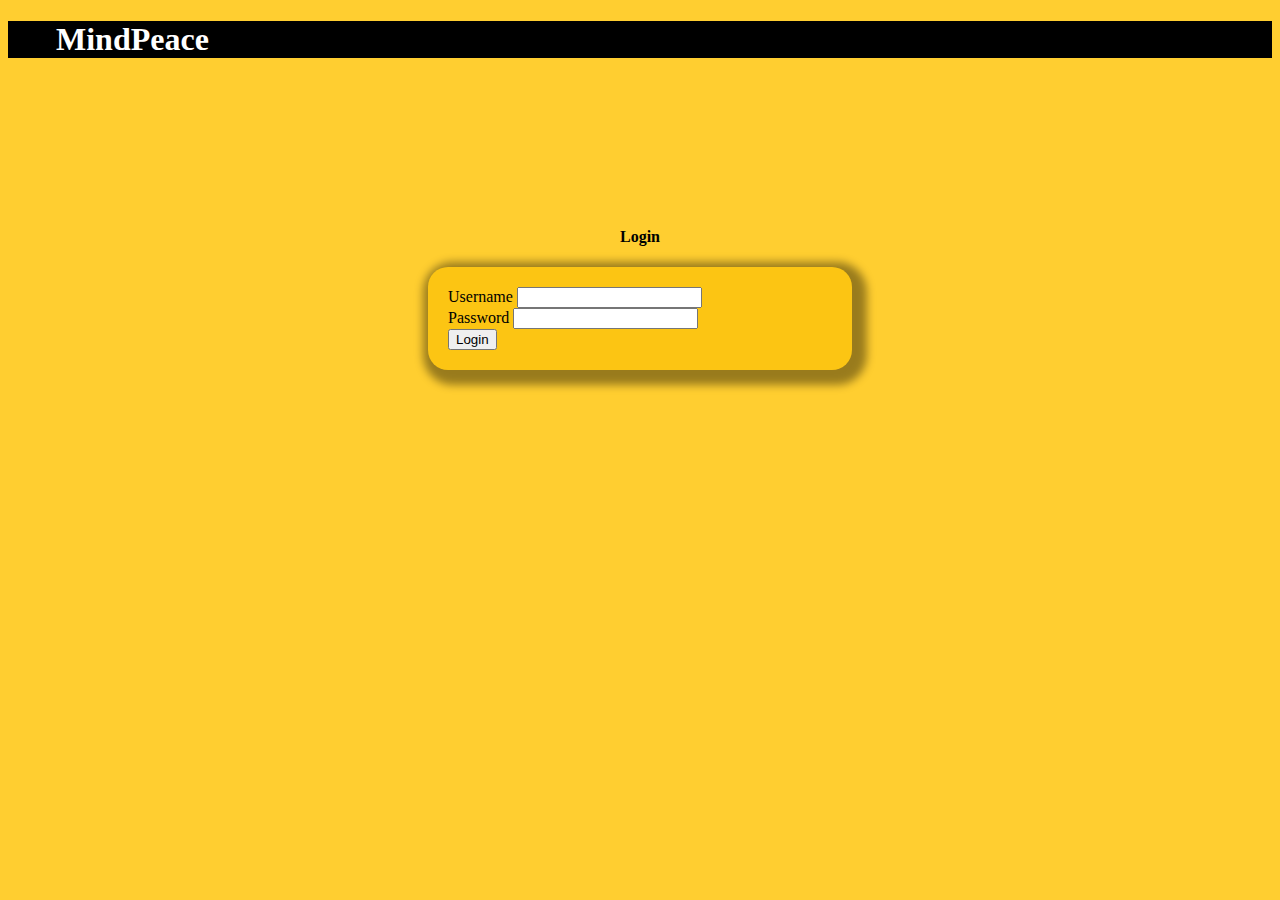
<file: templates/index.html>
<!DOCTYPE html>
<html lang="en">
  <head>
    <!-- Required meta tags -->
    <meta charset="utf-8" />
    <meta name="viewport" content="width=device-width, initial-scale=1" />

    <!-- Bootstrap CSS -->
    <link
      href="https://cdn.jsdelivr.net/npm/bootstrap@5.1.3/dist/css/bootstrap.min.css"
      rel="stylesheet"
      integrity="sha384-1BmE4kWBq78iYhFldvKuhfTAU6auU8tT94WrHftjDbrCEXSU1oBoqyl2QvZ6jIW3"
      crossorigin="anonymous"
    />

    <!-- custom style -->
    <link rel="stylesheet" href="/static/style.css" />

    <title>Login</title>
  </head>
  <body>
    <!-- header --> 
    <nav class="dashboard">
        <div class="container-fluid">
            <h1>MindPeace</h1>
        </div>
    </nav>

    <!-- form -->
    <br><br>
    <h4 class="title">Login</h4>
    <form action='/login' method='POST'>
      <div class="mb-3">
        <label for="username" class="form-label">Username</label>
        <input type="text" class="form-control" id="username" name="username" required/>
      </div>
      <div class="mb-3">
        <label for="password" class="form-label">Password</label>
        <input type="password" class="form-control" id="password" name="password" required />
      </div>
      <button type="submit" class="btn btn-primary">Login</button>
    </form>

    <!-- Optional JavaScript; choose one of the two! -->

    <!-- Option 1: Bootstrap Bundle with Popper -->
    <script
      src="https://cdn.jsdelivr.net/npm/bootstrap@5.1.3/dist/js/bootstrap.bundle.min.js"
      integrity="sha384-ka7Sk0Gln4gmtz2MlQnikT1wXgYsOg+OMhuP+IlRH9sENBO0LRn5q+8nbTov4+1p"
      crossorigin="anonymous"
    >
    </script>
  </body>
</html>
</file>
<file: static/style.css>
body {
 background-color: #ffce30;
}


body.home {
  background-repeat: no-repeat;
  background-size: cover;
}
nav {
  background-color: black;
  color: white;
  padding-left: 3rem;
  padding-right: 3rem;
}
nav .btn {
  margin: 10px;
}
form {
  width: 30vw;
  margin-right: auto;
  margin-left: auto;
  background-color: #fcc513;
  border-radius: 20px;
  padding: 20px;
  margin-top: 1rem;
  box-shadow: 5px 5px 8px 10px rgba(0, 0, 0, 0.4);
}
.title {
  display: flex;
  justify-content: center;
  margin-top: 7rem;
}
.adddeck {
  margin: 0.5rem;
}
.deck {
  display: flex;
  justify-content: center;
  align-items: center;
  height: 90vh;
  padding: 20px;
}
</file>
